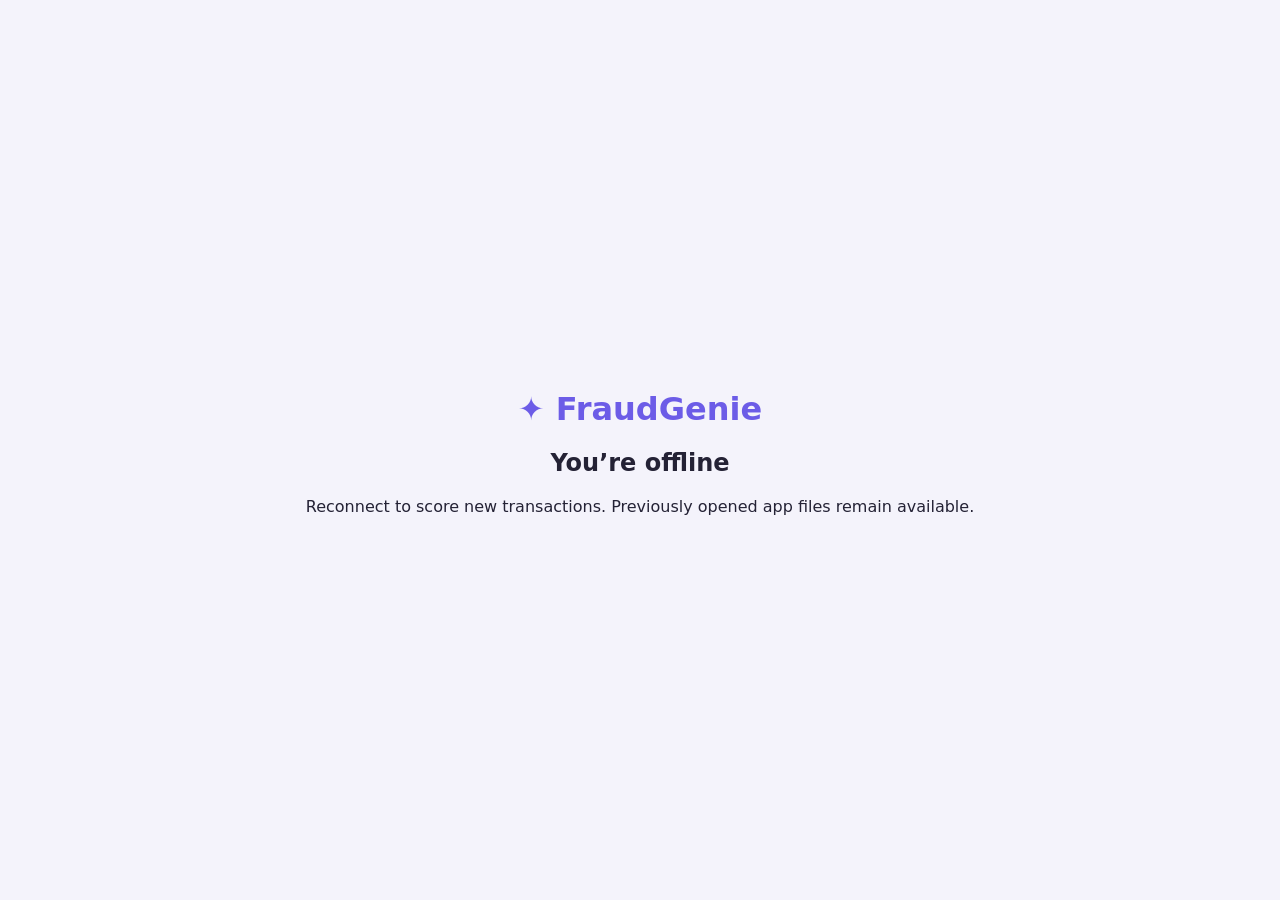
<file: static/offline.html>
<!doctype html><meta charset="utf-8"><meta name="viewport" content="width=device-width,initial-scale=1"><title>FraudGenie — Offline</title><style>body{font-family:system-ui;background:#f4f3fb;color:#242235;display:grid;place-items:center;min-height:100vh;margin:0}main{text-align:center;padding:2rem}h1{color:#6c5ce7}</style><main><h1>✦ FraudGenie</h1><h2>You’re offline</h2><p>Reconnect to score new transactions. Previously opened app files remain available.</p></main>
</file>
